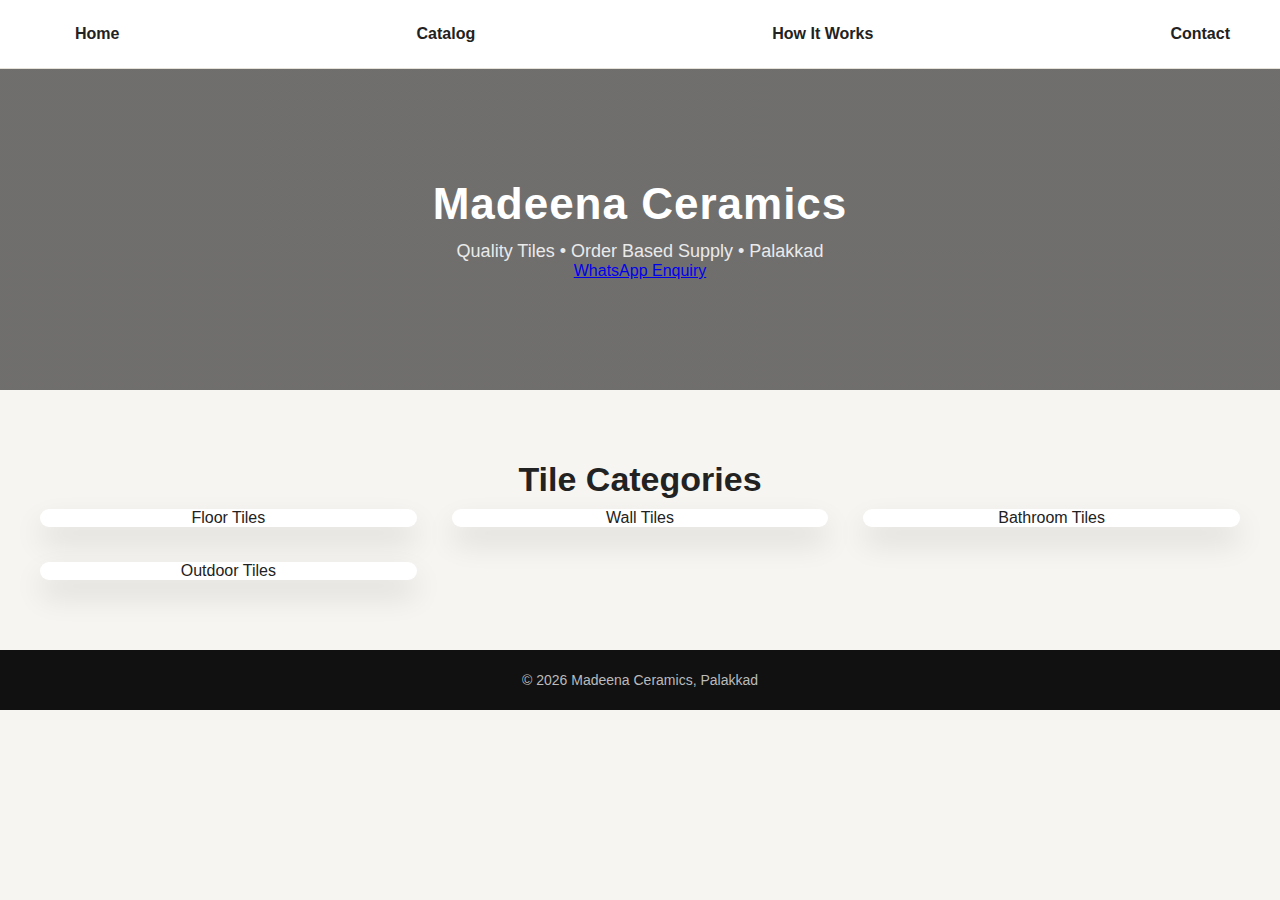
<file: index.html>
<!DOCTYPE html>
<html lang="en">
<head>
  <meta charset="UTF-8">
  <title>Madeena Ceramics | Palakkad</title>
  <meta name="viewport" content="width=device-width, initial-scale=1.0">
  <link rel="stylesheet" href="style.css">
</head>
<body>

<nav>
  <a href="index.html">Home</a>
  <a href="catalog.html">Catalog</a>
  <a href="how-it-works.html">How It Works</a>
  <a href="contact.html">Contact</a>
</nav>

<header class="hero">
  <h1>Madeena Ceramics</h1>
  <p>Quality Tiles • Order Based Supply • Palakkad</p>

  <a class="btn-whatsapp"
     href="https://wa.me/91XXXXXXXXXX"
     target="_blank">
     WhatsApp Enquiry
  </a>
</header>

<section class="section">
  <h2>Tile Categories</h2>
  <div class="grid">
    <div class="card">Floor Tiles</div>
    <div class="card">Wall Tiles</div>
    <div class="card">Bathroom Tiles</div>
    <div class="card">Outdoor Tiles</div>
  </div>
</section>

<footer>
  © 2026 Madeena Ceramics, Palakkad
</footer>

</body>
</html>
</file>
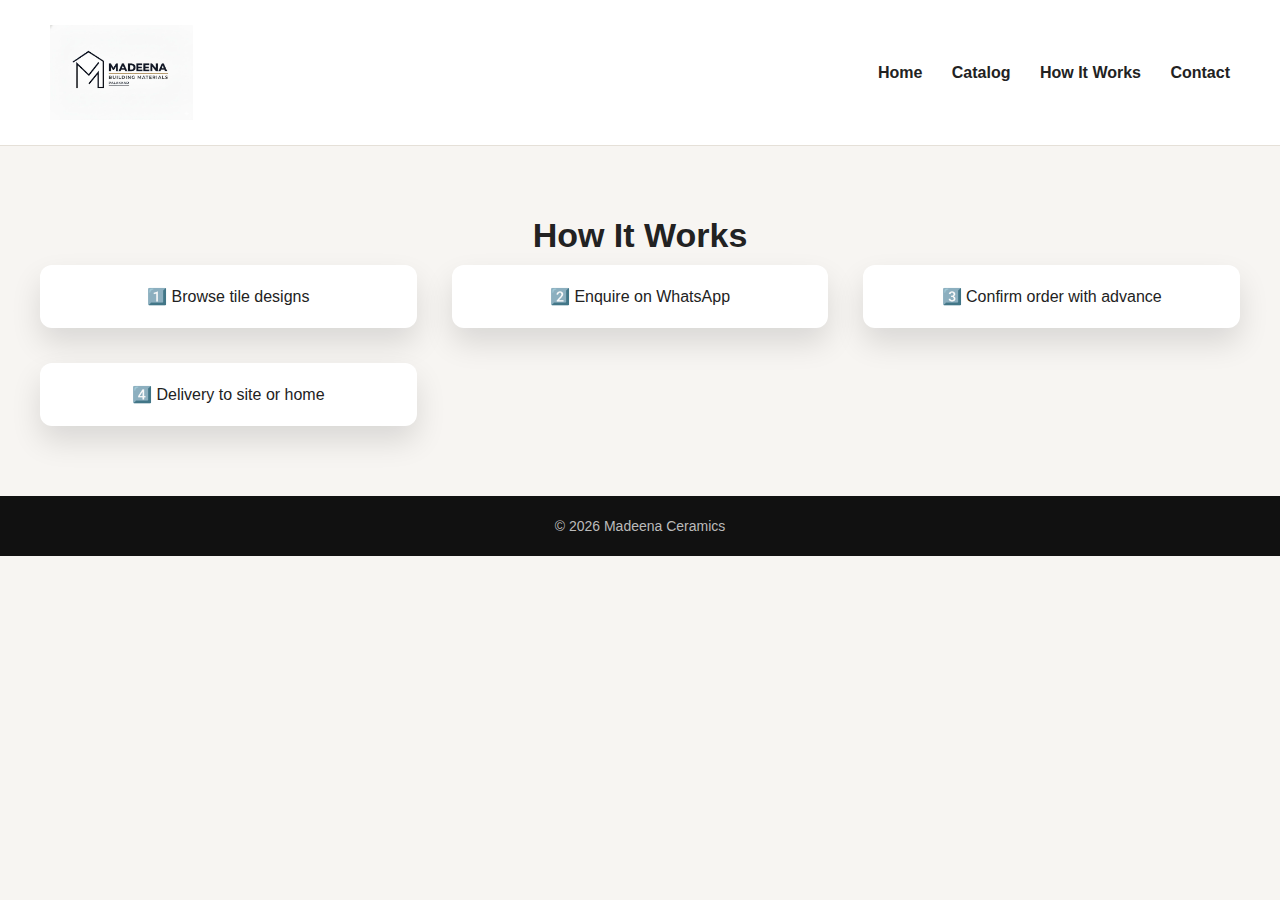
<file: how-it-works.html>
<!DOCTYPE html>
<html lang="en">
<head>
  <meta charset="UTF-8">
  <title>How It Works | Madeena Ceramics</title>
  <meta name="viewport" content="width=device-width, initial-scale=1.0">
  <link rel="stylesheet" href="style.css">
</head>
<body>

<nav>
  <img src="logo.png">
  <div>
    <a href="index.html">Home</a>
    <a href="catalog.html">Catalog</a>
    <a href="how-it-works.html">How It Works</a>
    <a href="contact.html">Contact</a>
  </div>
</nav>

<section class="section">
  <h2>How It Works</h2>

  <div class="grid">
    <div class="card"><div class="content">1️⃣ Browse tile designs</div></div>
    <div class="card"><div class="content">2️⃣ Enquire on WhatsApp</div></div>
    <div class="card"><div class="content">3️⃣ Confirm order with advance</div></div>
    <div class="card"><div class="content">4️⃣ Delivery to site or home</div></div>
  </div>
</section>

<footer>
  © 2026 Madeena Ceramics
</footer>

</body>
</html>
</file>
<file: style.css>
* {
  box-sizing: border-box;
  margin: 0;
  padding: 0;
}

body {
  font-family: "Segoe UI", Arial, sans-serif;
  background: #f7f5f2;
  color: #222;
}

/* NAVBAR */
nav {
  background: #ffffff;
  border-bottom: 1px solid #e5e0d8;
  padding: 25px 50px;        /* more vertical space */
  display: flex;
  align-items: center;
  justify-content: space-between;
}

nav img {
  height: 95px;       /* Bigger, premium look */
  width: auto;
}

nav a {
  text-decoration: none;
  margin-left: 25px;
  font-weight: 600;
  color: #222;
}

nav a:hover {
  color: #b89b5e;
}

/* HERO */
.hero {
  background: linear-gradient(
      rgba(0,0,0,0.55),
      rgba(0,0,0,0.55)
    ),
    url("https://images.unsplash.com/photo-1600566752355-35792bedcfea");
  background-size: cover;
  background-position: center;
  color: #fff;
  text-align: center;
  padding: 110px 20px;
}

.hero h1 {
  font-size: 44px;
  letter-spacing: 1px;
}

.hero p {
  margin-top: 12px;
  font-size: 18px;
  color: #eaeaea;
}

/* BUTTON */
.btn {
  display: inline-block;
  margin-top: 30px;
  padding: 14px 34px;
  background: #b89b5e;
  color: white;
  text-decoration: none;
  border-radius: 30px;
  font-weight: bold;
  letter-spacing: 0.5px;
}

/* SECTIONS */
.section {
  padding: 70px 40px;
  text-align: center;
}

.section h2 {
  font-size: 34px;
  margin-bottom: 10px;
}

.section p {
  color: #666;
  margin-bottom: 40px;
}

/* GRID */
.grid {
  max-width: 1200px;
  margin: auto;
  display: grid;
  grid-template-columns: repeat(auto-fit, minmax(280px, 1fr));
  gap: 35px;
}

/* CATEGORY CARD */
.card {
  background: white;
  border-radius: 12px;
  overflow: hidden;
  box-shadow: 0 15px 30px rgba(0,0,0,0.12);
  text-decoration: none;
  color: #222;
  transition: 0.3s ease;
}

.card:hover {
  transform: translateY(-6px);
}

.card img {
  width: 100%;
  height: 220px;
  object-fit: cover;
}

.card .content {
  padding: 22px;
}

.card h3 {
  margin-bottom: 6px;
}

.card span {
  color: #777;
  font-size: 14px;
}

/* FOOTER */
footer {
  background: #111;
  color: #bbb;
  text-align: center;
  padding: 22px;
  font-size: 14px;
}
</file>
